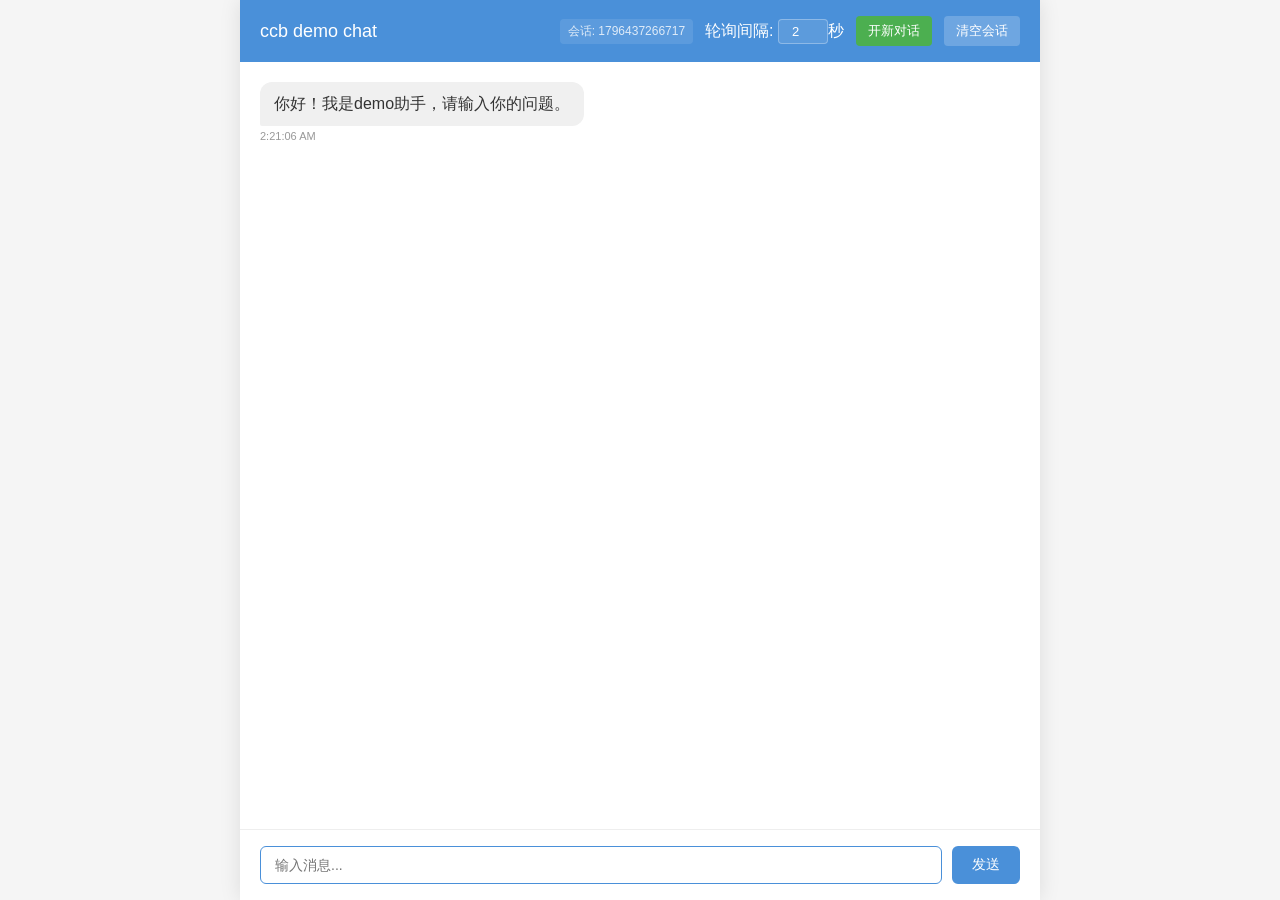
<file: target/classes/web/index.html>
<!DOCTYPE html>
<html lang="zh-CN">
<head>
    <meta charset="UTF-8">
    <meta name="viewport" content="width=device-width, initial-scale=1.0">
    <title>ccb demo chat</title>
    <link rel="stylesheet" href="css/chat.css">
</head>
<body>
    <div class="chat-container">
        <header class="chat-header">
            <h1>ccb demo chat</h1>
            <div class="header-controls">
                <span id="sessionIdDisplay" class="session-id"></span>
                <label>轮询间隔: <input type="number" id="pollIntervalInput" value="2" min="1" max="60">秒</label>
                <button id="newChatBtn" class="btn-new-chat">开新对话</button>
                <button id="clearBtn" class="btn-clear">清空会话</button>
            </div>
        </header>

        <div id="messages" class="messages"></div>

        <div id="plan-progress" class="plan-progress" style="display:none;">
            <h3>执行进度</h3>
            <div id="plan-steps"></div>
        </div>

        <footer class="chat-input">
            <input type="text" id="messageInput" placeholder="输入消息..." autocomplete="off">
            <button id="sendBtn">发送</button>
        </footer>
    </div>

    <script src="js/chat.js"></script>
</body>
</html>
</file>
<file: target/classes/web/css/chat.css>
* {
    margin: 0;
    padding: 0;
    box-sizing: border-box;
}

body {
    font-family: -apple-system, BlinkMacSystemFont, 'Segoe UI', Roboto, sans-serif;
    background: #f5f5f5;
    height: 100vh;
}

.chat-container {
    max-width: 800px;
    margin: 0 auto;
    height: 100vh;
    display: flex;
    flex-direction: column;
    background: #fff;
    box-shadow: 0 0 20px rgba(0,0,0,0.1);
}

.chat-header {
    padding: 16px 20px;
    background: #4a90d9;
    color: white;
    display: flex;
    justify-content: space-between;
    align-items: center;
}

.chat-header h1 {
    font-size: 18px;
    font-weight: 500;
}

.header-controls {
    display: flex;
    align-items: center;
    gap: 12px;
}

#pollIntervalInput {
    width: 50px;
    padding: 4px 8px;
    border: 1px solid rgba(255,255,255,0.3);
    border-radius: 4px;
    background: rgba(255,255,255,0.1);
    color: white;
    font-size: 13px;
    text-align: center;
}

.session-id {
    font-size: 12px;
    color: rgba(255,255,255,0.8);
    background: rgba(255,255,255,0.1);
    padding: 4px 8px;
    border-radius: 4px;
}

#pollIntervalInput::placeholder {
    color: rgba(255,255,255,0.6);
}

.btn-clear {
    padding: 6px 12px;
    background: rgba(255,255,255,0.2);
    border: none;
    color: white;
    border-radius: 4px;
    cursor: pointer;
    font-size: 13px;
}

.btn-clear:hover {
    background: rgba(255,255,255,0.3);
}

.btn-new-chat {
    padding: 6px 12px;
    background: #4CAF50;
    border: none;
    color: white;
    border-radius: 4px;
    cursor: pointer;
    font-size: 13px;
}

.btn-new-chat:hover {
    background: #45a049;
}

.messages {
    flex: 1;
    overflow-y: auto;
    padding: 20px;
}

.message {
    margin-bottom: 16px;
    display: flex;
    flex-direction: column;
}

.message.user {
    align-items: flex-end;
}

.message.agent {
    align-items: flex-start;
}

.message-content {
    max-width: 70%;
    padding: 10px 14px;
    border-radius: 12px;
    line-height: 1.5;
    white-space: pre-wrap;
    word-break: break-word;
}

.message.user .message-content {
    background: #4a90d9;
    color: white;
    border-bottom-right-radius: 2px;
}

.message.agent .message-content {
    background: #f0f0f0;
    color: #333;
    border-bottom-left-radius: 2px;
}

.message-time {
    font-size: 11px;
    color: #999;
    margin-top: 4px;
}

.message.error .message-content {
    background: #ffe0e0;
    color: #c00;
}

.chat-input {
    padding: 16px 20px;
    border-top: 1px solid #eee;
    display: flex;
    gap: 10px;
}

.chat-input input {
    flex: 1;
    padding: 10px 14px;
    border: 1px solid #ddd;
    border-radius: 6px;
    font-size: 14px;
    outline: none;
}

.chat-input input:focus {
    border-color: #4a90d9;
}

.chat-input button {
    padding: 10px 20px;
    background: #4a90d9;
    color: white;
    border: none;
    border-radius: 6px;
    cursor: pointer;
    font-size: 14px;
}

.chat-input button:hover {
    background: #3a7bc8;
}

.chat-input button:disabled {
    background: #ccc;
    cursor: not-allowed;
}

.loading {
    display: inline-block;
    color: #999;
    font-size: 13px;
}

.loading::after {
    content: '...';
    animation: dots 1.5s infinite;
}

@keyframes dots {
    0%, 20% { content: '.'; }
    40% { content: '..'; }
    60%, 100% { content: '...'; }
}


/* 消息内嵌计划样式 */
.plan-message {
    background: #f8f9fa;
    border-radius: 12px;
    padding: 16px;
    margin: 8px 0;
    border: 1px solid #e9ecef;
}

.plan-header {
    display: flex;
    align-items: center;
    gap: 8px;
    margin-bottom: 10px;
}

.plan-icon {
    font-size: 18px;
}

.plan-name {
    font-size: 15px;
    font-weight: 600;
    color: #333;
}

.plan-badge {
    font-size: 12px;
    background: #e3f2fd;
    color: #1976d2;
    padding: 2px 8px;
    border-radius: 12px;
}

.plan-desc {
    font-size: 13px;
    color: #666;
    line-height: 1.6;
    margin-bottom: 12px;
    padding: 10px 12px;
    background: #fff;
    border-radius: 8px;
    border-left: 3px solid #4a90d9;
}

.plan-context {
    font-size: 14px;
    color: #666;
    line-height: 1.5;
}

.plan-steps {
    display: flex;
    flex-direction: column;
    gap: 6px;
}

.plan-confirm {
    display: none;
}

/* 步骤样式 */
.plan-step {
    display: flex;
    align-items: center;
    gap: 10px;
    padding: 10px 14px;
    background: #fff;
    border-radius: 8px;
    border: 1px solid #e9ecef;
    transition: all 0.2s;
}

.plan-step.in-progress {
    background: #e3f2fd;
    border-color: #4a90d9;
    box-shadow: 0 2px 4px rgba(74, 144, 217, 0.2);
}

.plan-step.completed {
    background: #f1f8f1;
    border-color: #28a745;
}

.step-num {
    width: 24px;
    height: 24px;
    display: flex;
    align-items: center;
    justify-content: center;
    border-radius: 50%;
    font-size: 12px;
    font-weight: 600;
    background: #e9ecef;
    color: #666;
}

.plan-step.in-progress .step-num {
    background: #4a90d9;
    color: #fff;
}

.plan-step.completed .step-num {
    background: #28a745;
    color: #fff;
}

.step-name {
    flex: 1;
    font-size: 14px;
    color: #333;
}

.plan-step.in-progress .step-name {
    color: #1976d2;
    font-weight: 500;
}

.plan-step.completed .step-name {
    color: #888;
}

.plan-step.completed .step-name {
    text-decoration: line-through;
}
</file>
